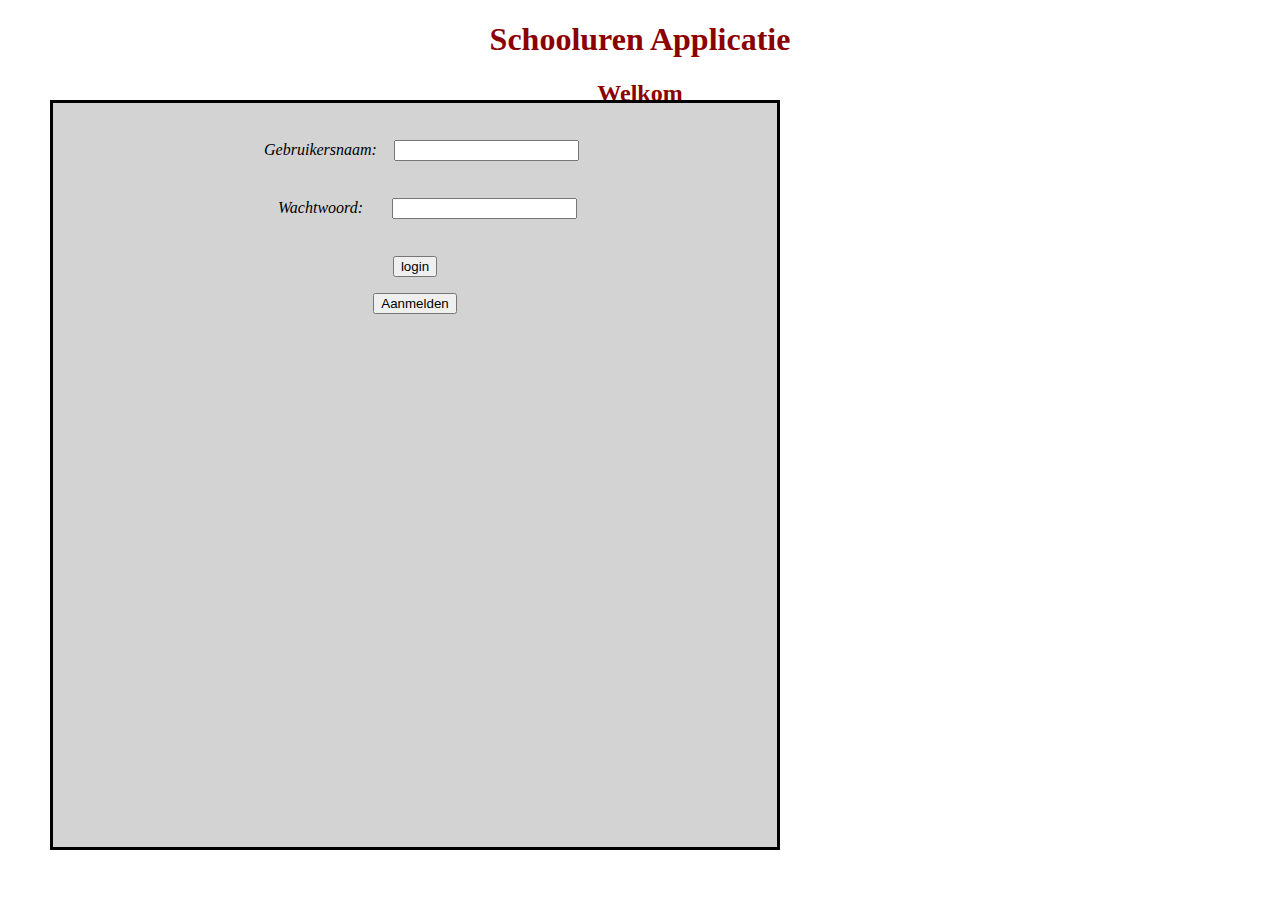
<file: target/ProjectBlok4_V3-1.0/index.html>
<!DOCTYPE html>
<html lang="en">
<head>

    <meta charset="UTF-8">
    <!--    <meta http-equiv="refresh" content="30;url=RegistratieActiviteit.html">-->

    <link rel="stylesheet" href="stylesInlog.css">
    <title>Inlog applicatie</title>
</head>
<body>


<h1>Schooluren Applicatie</h1>
<h2>Welkom</h2>

<section id="ABC" style="text-align: center">
    <form id="loginForm" >

        <p class="gap"></p>
        <label for="gebruikersnaam">Gebruikersnaam:</label>
        <input id="gebruikersnaam" type="text" name="gebruikersnaam"/> <br>

        <p class="gap"></p>
        <label for="wachtwoord">Wachtwoord:</label>
        <input id="wachtwoord" type="password" name="wachtwoord"/><br>

        <p class="gap"></p>
        <input type="button" value="login" id="login"/>
        <p>
            <a href="Aanmelden.html">
                <input class="button2" type="button" value="Aanmelden" />
            </a>
        </p>
    </form>
</section>




<!--<script>-->
<!--    document.addEventListener("load", event=> {-->
<!--        document.querySelector("#login").addEventListener("click", login);-->
<!--    });-->
<!--    async function login() {-->
<!--        console.log("login");-->
<!--        var formData = new FormData(document.querySelector("#loginForm"))-->
<!--        var encData = new URLSearchParams(formData.entries());-->

<!--        let response = await fetch("RegistratieActiviteit.html", { method:'POST', body:encData})-->
<!--        if(response.status === 200) {-->
<!--            let myJson = await response.json();-->
<!--            window.sessionStorage.setItem("myJWT", myJson.JWT);-->
<!--            window.open("RegistratieActiviteit.html");-->

<!--        } else throw "verkeerder wachtwoord/gebruikersnaam";-->
<!--    }-->
<!--</script>-->

<script>
    document.querySelector("#login").addEventListener("click", function () {
        var formData = new FormData(document.querySelector("#loginForm"))
        var encData = new URLSearchParams(formData.entries());

        fetch("restservices/index", {method :'POST', body:encData})
            .then(function(response) {
                if (response.status === 200) {
                    window.open("RegistratieActiviteit.html");
                    return response.json();

                }

                else throw "verkeerde wachtwoord/gebruikersnaam";
            })
            .then(myJson => window.sessionStorage.setItem("myJWT", myJson.JWT))
            .catch(error => console.log(error));
    });
</script>

</body>
</html>
</file>
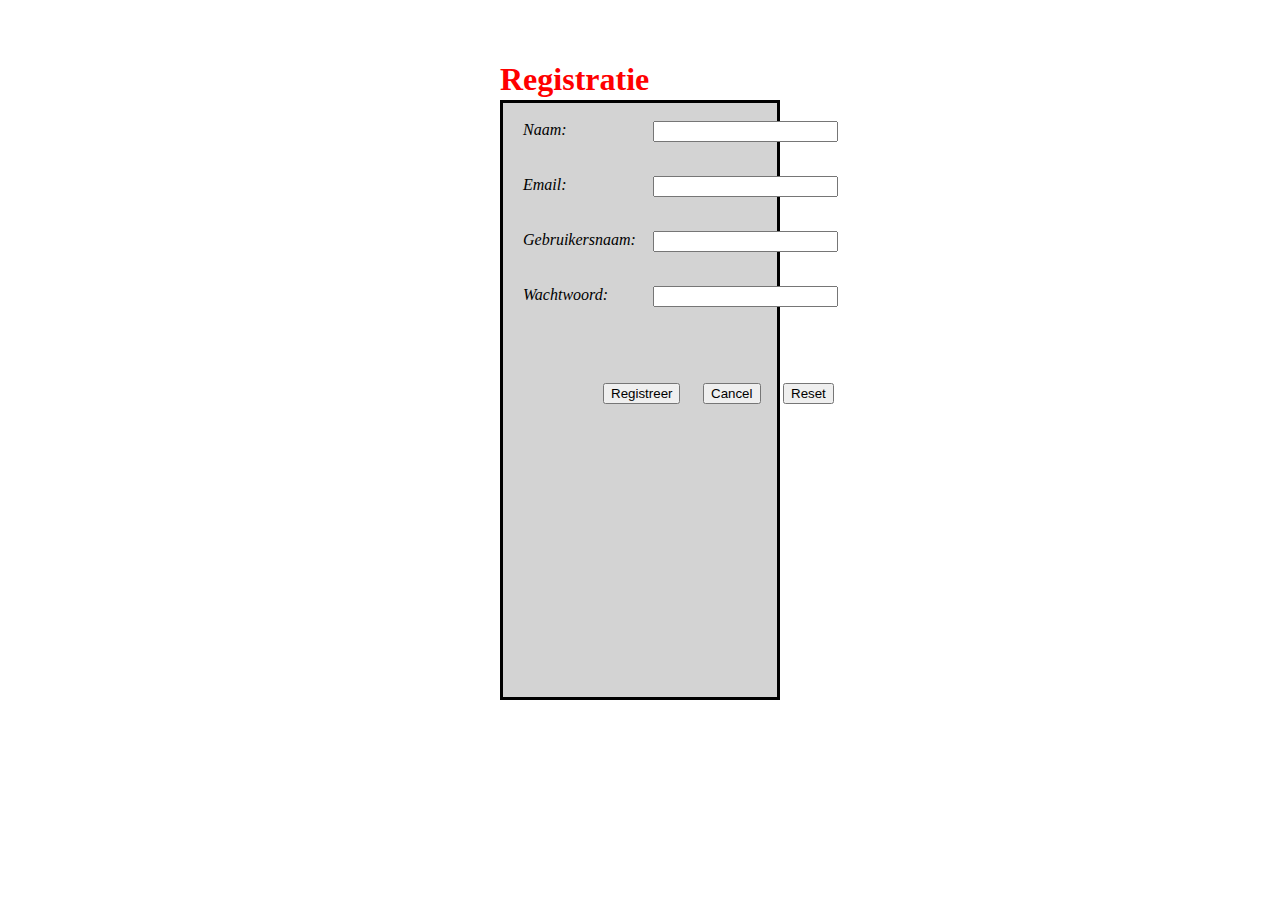
<file: target/ProjectBlok4_V3-1.0/Aanmelden.html>
<!DOCTYPE html>
<html lang="en" xmlns="http://www.w3.org/1999/html">
<head>
    <style>
        /*form {text-align: center;}*/
        /*input{text-align:center;}*/
    </style>
    <meta charset="UTF-8">
    <title>Aanmelden</title>
    <link rel="stylesheet" href="stylesAanmelden.css">
</head>
<body>
<h1>Registratie</h1>
<section id="ABC">
    <form id="RegisterForm">
        <br>
        <label for="naam">Naam:</label>
        <input id="naam" name="naam" type="text"/><br>
        <p class="gap"></p>

        <label for="email">Email:</label>
        <input id="email" name="email" type="text"/><br>
        <p class="gap"></p>

        <label for="gebruikersnaam">Gebruikersnaam:</label>
        <input id="gebruikersnaam" name="gebruikersnaam" type="text"/><br>
        <p class="gap"></p>

        <label for="wachtwoord">Wachtwoord:</label>
        <input id="wachtwoord" name="wachtwoord" type="text"/><br>
        <p class="gap"></p>

<!--        <label for="klas">Klas:</label>-->
<!--        <input id="klas" name="klas" type="text"/><br>-->
<!--        <p class="gap"></p>-->
        <p class="gap"></p>
        <p class="gap"></p>
        <p>
            <input class="button1" id="register" type="button" value="Registreer"/>
        </p>
        <p>
            <a href="index.html">
                <input class="button2" type="button" value="Cancel"/>
            </a>
        </p>
        <input class="reset" type="reset" value="Reset">
    </form>
</section>

<script>
    document.querySelector("#register").addEventListener("click", function () {
        var formData = new FormData(document.querySelector("#RegisterForm"))
        var encData = new URLSearchParams(formData.entries());

        fetch("restservices/Aanmelden", {method: 'POST', body: encData})
            .then(function (response) {
                if (response.status === 200) {

                    window.open("RegistratieActiviteit.html");
                    return response.json();

                } else throw "verkeerde wachtwoord/gebruikersnaam";
            })
            .then(myJson => window.sessionStorage.setItem("myJWT", myJson.JWT))
            .catch(error => console.log(error));
    });
</script>
</body>
</html>
</file>
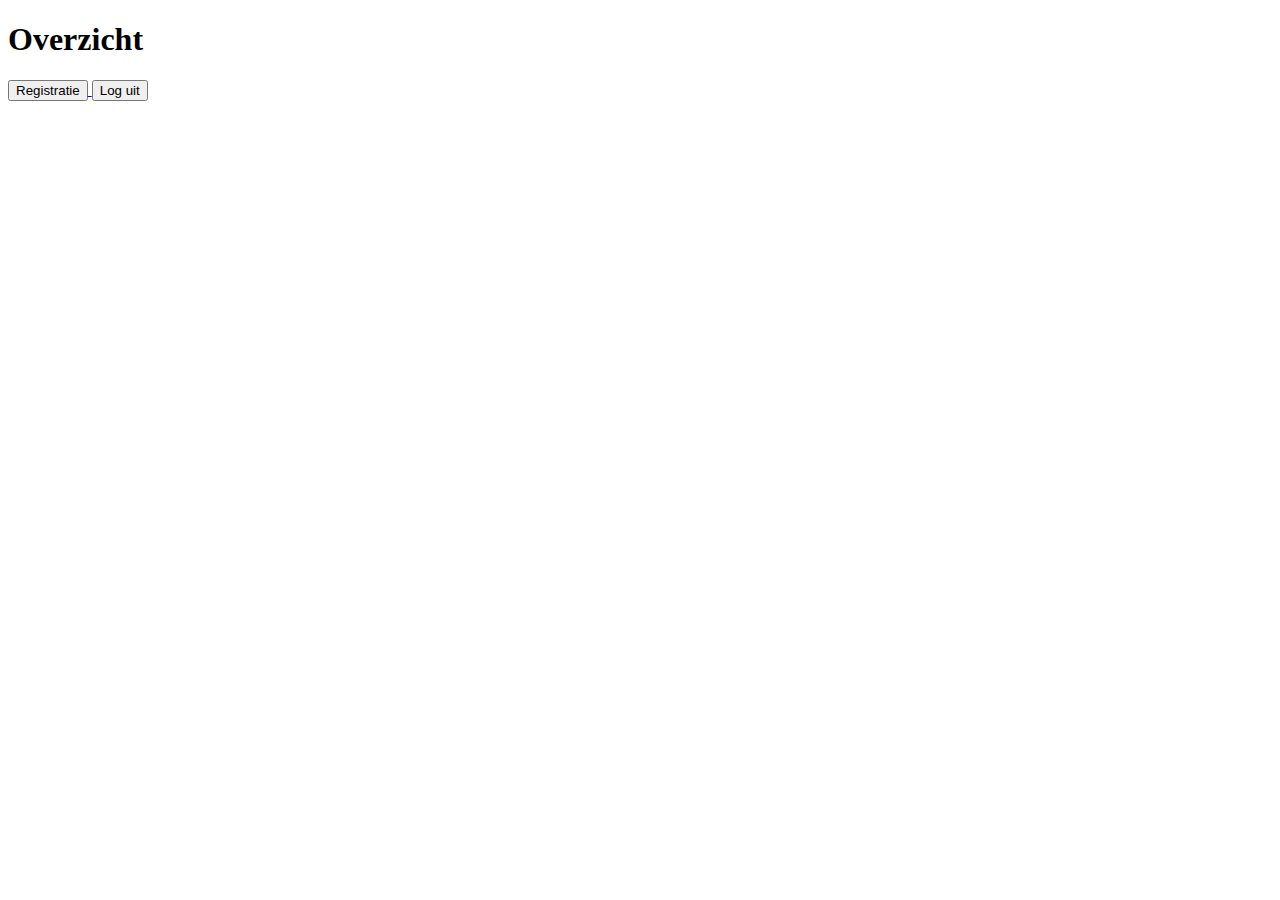
<file: target/ProjectBlok4_V3-1.0/Overzicht.html>
<!DOCTYPE html>
<html lang="en">
<head>
    <meta charset="UTF-8">
    <title>Overzicht</title>
</head>
<body>
<h1>Overzicht</h1>
<p>
    <a href="RegistratieActiviteit.html">
        <input class="button1" type="button" value="Registratie"/>
    </a>
    <a href="index.html">
        <input class="button2" type="button" value="Log uit"/>
    </a>
</p>

</body>
</html>
</file>
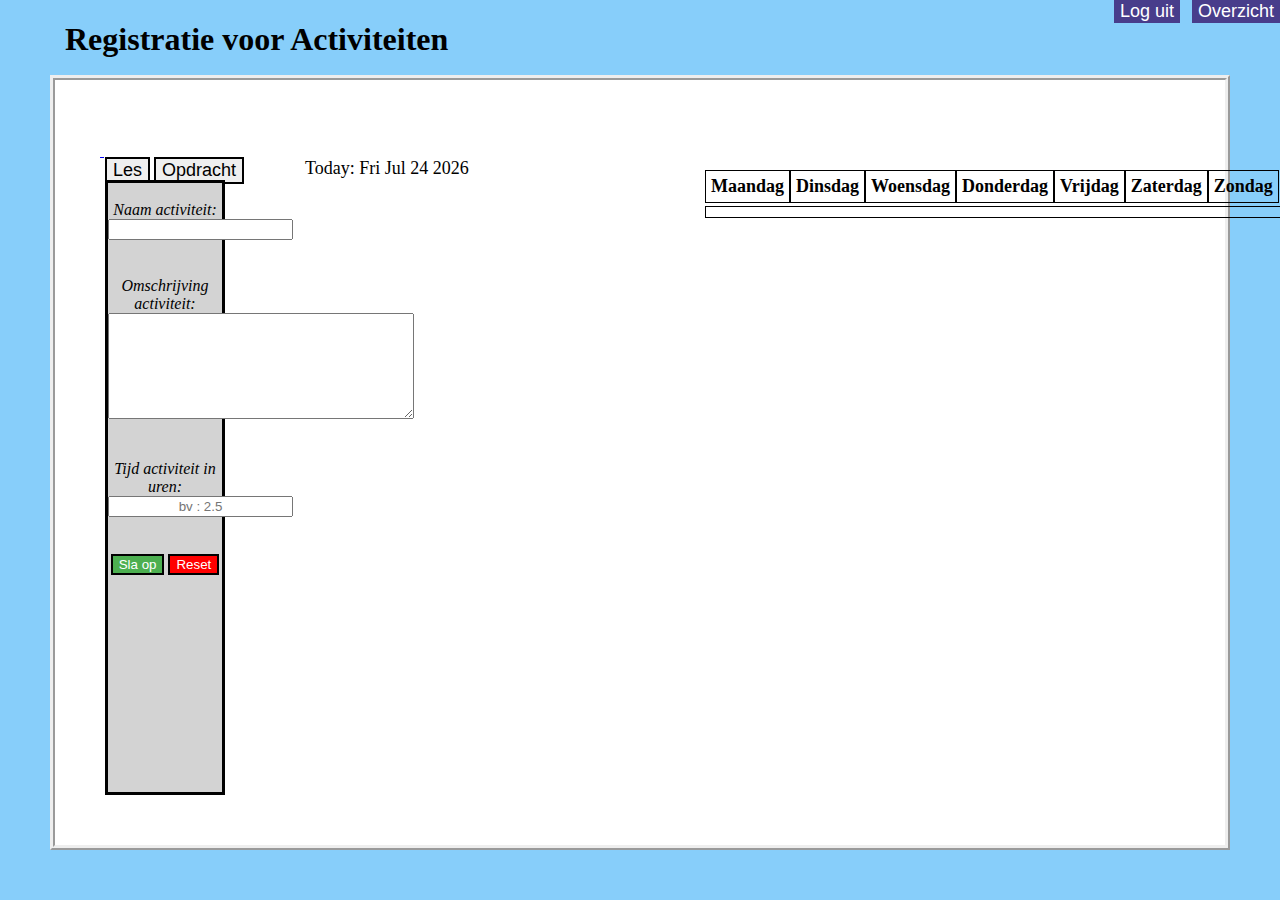
<file: target/ProjectBlok4_V3-1.0/RegistratieActiviteit.html>
<!doctype html>
<html lang="en">
<head>
    <style>
        form {text-align: center;}
        input{text-align:center;}
    </style>
<!--    <meta http-equiv="refresh" content="30;url=RegistratieActiviteit.html">-->
    <meta charset="UTF-8" />
    <title>Registratie voor Activiteiten</title>
    <link rel="stylesheet" href="stylesActiviteit.css">
    <script>
        function addItem(){
            var ul = document.getElementById("dynamic-list");
            var candidate2 = document.getElementById("ta");
            var candidate1 = document.getElementById("begintijd");
            // var candidate3 = document.getElementById("eindtijd");
            var candidate = document.getElementById("lfname");
            var li = document.createElement("li");
            li.setAttribute('id',candidate.value);
            li.setAttribute('id',candidate1.value);
            li.setAttribute('id',candidate2.value);
            // li.setAttribute('id',candidate3.value);
            li.appendChild(document.createTextNode(candidate.value + '\u00A0' + candidate2.value + '\u00A0' + candidate1.value + '\u00A0' + "uur")); //+ " - " + candidate3.value));
            ul.appendChild(li);
        }
    </script>
</head>

<body bgcolor="#87cefa">
<h1>Registratie voor Activiteiten</h1>
<p>
    <a href="Overzicht.html">
        <input class="button1" type="button" value="Overzicht"/>
    </a>
    <a href="index.html">
        <input class="button2" type="button" value="Log uit"/>
    </a>
</p>

<section id ="AB">
    <p id="datetime1">Today: <span id="datetime"></span></p><script>var dt = new Date();
document.getElementById("datetime").innerHTML=dt.toDateString();</script>

    <a href="RegistratieLes.html">
        <input class="Les" type="button" value="Les"/>
    </a>
    <a href="RegistratieOpdracht.html">
        <input class="Opdracht" type="button" value="Opdracht"/>
    </a>

    <table id="table" style="width:25%">
        <tr>
            <th>Maandag</th>
            <th>Dinsdag</th>
            <th>Woensdag</th>
            <th>Donderdag</th>
            <th>Vrijdag</th>
            <th>Zaterdag</th>
            <th>Zondag</th>
        </tr>
    </table>


    <section id="ABC">
        <form>
            <br>
            <label for="lfname">Naam activiteit:</label><br>
            <input id="lfname" name="fname" type="text" />

            <p class="gap"></p>
            <label for="ta">Omschrijving activiteit:</label><br>
            <textarea id="ta" name="ta" rows="4" cols="50"></textarea>

            <p class="gap"></p>
            <label for="begintijd">Tijd activiteit in uren:</label><br>
            <input id="begintijd" name="fname" type="text" placeholder="bv : 2.5"/>
            <p class="gap"></p>
<!--            <label for="eindtijd">Eindtijd activiteit:</label><br>-->
<!--            <input id="eindtijd" name="fname" type="text" placeholder="00:00"/>-->
<!--            <p class="gap"></p>-->

            <button id="add" onclick="addItem()" type="button">Sla op</button>
            <input class="reset" type = "reset" value = "Reset">

        </form>
    </section>
    <ul id="dynamic-list"></ul>
</section>


</body>
</html>
</file>
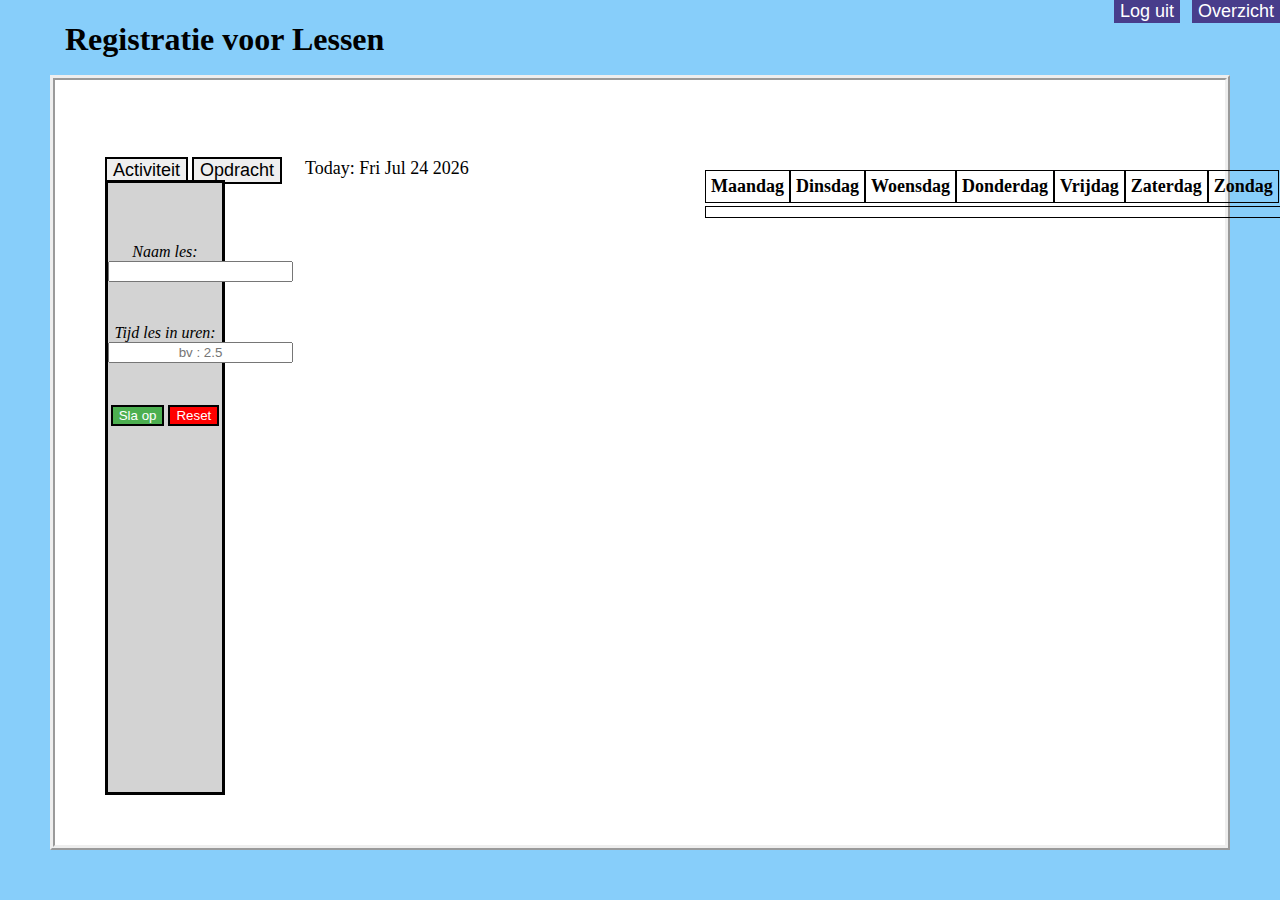
<file: target/ProjectBlok4_V3-1.0/RegistratieLes.html>
<!DOCTYPE html>
<html lang="en">
<head>
    <style>
        form {text-align: center;}
        input{text-align:center;}
    </style>
    <meta charset="UTF-8" />
    <title>Registratie</title>
    <link rel="stylesheet" href="stylesLes.css">
    <script>
        function addItem(){
            var ul = document.getElementById("dynamic-list");
            // var candidate2 = document.getElementById("eindtijd");
            var candidate1 = document.getElementById("begintijd");
            var candidate = document.getElementById("lfname");
            var li = document.createElement("li");
            li.setAttribute('id',candidate.value);
            li.setAttribute('id',candidate1.value);
            // li.setAttribute('id',candidate2.value);
            li.appendChild(document.createTextNode(candidate.value + '\u00A0' + candidate1.value + '\u00A0' + "uur")); //+ " - " + candidate2.value));
            ul.appendChild(li);
        }
    </script>
</head>

<body bgcolor="#87cefa">
<h1>Registratie voor Lessen</h1>
<p>
    <a href="Overzicht.html">
        <input class="button1" type="button" value="Overzicht"/>
    </a>
    <a href="index.html">
        <input class="button2" type="button" value="Log uit"/>
    </a>
</p>

<section id ="AB">
    <p id="datetime1">Today: <span id="datetime"></span></p><script>var dt = new Date();
document.getElementById("datetime").innerHTML=dt.toDateString();</script>

    <a href="RegistratieActiviteit.html">
        <input class="Les" type="button" value="Activiteit"/>
    </a>
    <a href="RegistratieOpdracht.html">
        <input class="Opdracht" type="button" value="Opdracht"/>
    </a>

    <table id="table" style="width:25%">
        <tr>
            <th>Maandag</th>
            <th>Dinsdag</th>
            <th>Woensdag</th>
            <th>Donderdag</th>
            <th>Vrijdag</th>
            <th>Zaterdag</th>
            <th>Zondag</th>
        </tr>
    </table>


    <section id="ABC">
        <form>
            <br>
            <p class="gap"></p>
            <label for="lfname">Naam les:</label><br>
            <input id="lfname" name="fname" type="text" />

            <p class="gap"></p>
            <label for="begintijd">Tijd les in uren:</label><br>
            <input id="begintijd" name="fname" type="text" placeholder="bv : 2.5"/>
            <p class="gap"></p>
<!--            <label for="eindtijd">Eindtijd les:</label><br>-->
<!--            <input id="eindtijd" name="fname" type="text" placeholder="00:00"/>-->
<!--            <p class="gap"></p>-->
            <button id="add" onclick="addItem()" type="button">Sla op</button>
            <input class="reset" type = "reset" value = "Reset">

        </form>
    </section>
    <ul id="dynamic-list"></ul>
</section>


</body>
</html>
</file>
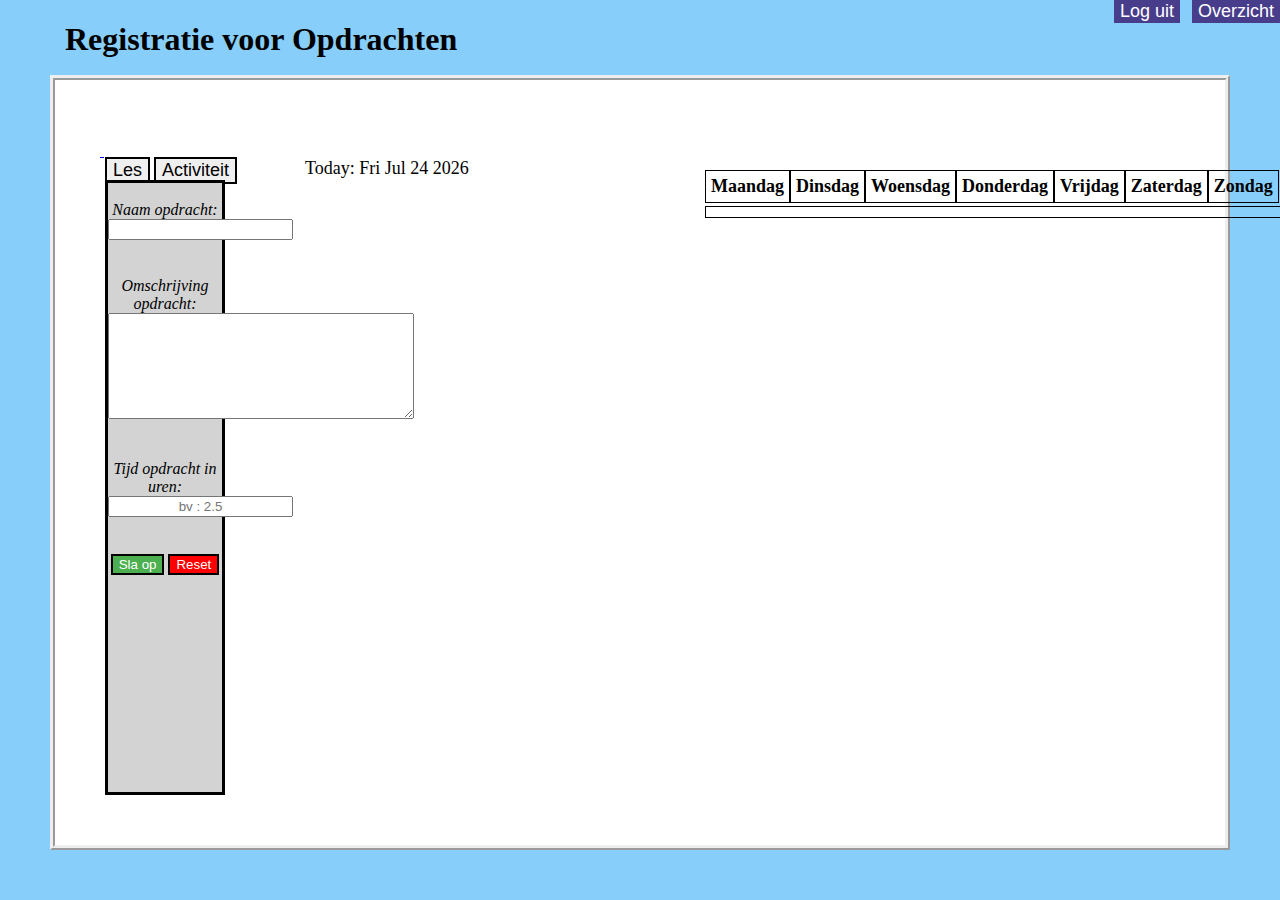
<file: target/ProjectBlok4_V3-1.0/RegistratieOpdracht.html>
<!DOCTYPE html>
<html lang="en">
<head>
    <style>
        form {text-align: center;}
        input{text-align:center;}
    </style>
    <meta charset="UTF-8" />
    <title>Registratie voor Opdrachten</title>
    <link rel="stylesheet" href="stylesOpdrachten.css">
    <script>
        function addItem(){
            var ul = document.getElementById("dynamic-list");
            var candidate3 = document.getElementById("ta");
            // var candidate2 = document.getElementById("eindtijd");
            var candidate1 = document.getElementById("begintijd");
            var candidate = document.getElementById("lfname");
            var li = document.createElement("li");
            li.setAttribute('id',candidate.value);
            li.setAttribute('id',candidate1.value)
            // li.setAttribute('id',candidate2.value);
            li.setAttribute('id',candidate3.value);
            li.appendChild(document.createTextNode(candidate.value + '\u00A0' + candidate3.value + '\u00A0' + candidate1.value + '\u00A0' + "uur")); //+ " - " + candidate2.value));
            ul.appendChild(li);
        }
    </script>
</head>

<body bgcolor="#87cefa">
<h1>Registratie voor Opdrachten</h1>
<p>
    <a href="Overzicht.html">
        <input class="button1" type="button" value="Overzicht"/>
    </a>
    <a href="index.html">
        <input class="button2" type="button" value="Log uit"/>
    </a>
</p>

<section id ="AB">
    <p id="datetime1">Today: <span id="datetime"></span></p><script>var dt = new Date();
document.getElementById("datetime").innerHTML=dt.toDateString();</script>

    <a href="RegistratieLes.html">
        <input class="Les" type="button" value="Les"/>
    </a>
    <a href="RegistratieActiviteit.html">
        <input class="Opdracht" type="button" value="Activiteit"/>
    </a>

    <table id="table" style="width:25%">
        <tr>
            <th>Maandag</th>
            <th>Dinsdag</th>
            <th>Woensdag</th>
            <th>Donderdag</th>
            <th>Vrijdag</th>
            <th>Zaterdag</th>
            <th>Zondag</th>
        </tr>
    </table>


    <section id="ABC">
        <form>
            <br>
            <label for="lfname">Naam opdracht:</label><br>
            <input id="lfname" name="fname" type="text" />

            <p class="gap"></p>
            <label for="ta">Omschrijving opdracht:</label><br>
            <textarea id="ta" name="ta" rows="4" cols="50"></textarea>

            <p class="gap"></p>
            <label for="begintijd">Tijd opdracht in uren:</label><br>
            <input id="begintijd" name="fname" type="text" placeholder="bv : 2.5"/>
            <p class="gap"></p>
<!--            <label for="eindtijd">Eindtijd opdracht:</label><br>-->
<!--            <input id="eindtijd" name="fname" type="text" placeholder="00:00"/>-->
<!--            <p class="gap"></p>-->
            <button id="add" onclick="addItem()" type="button">Sla op</button>
            <input class="reset" type = "reset" value = "Reset">

        </form>
    </section>
    <ul id="dynamic-list"></ul>
</section>


</body>
</html>
</file>
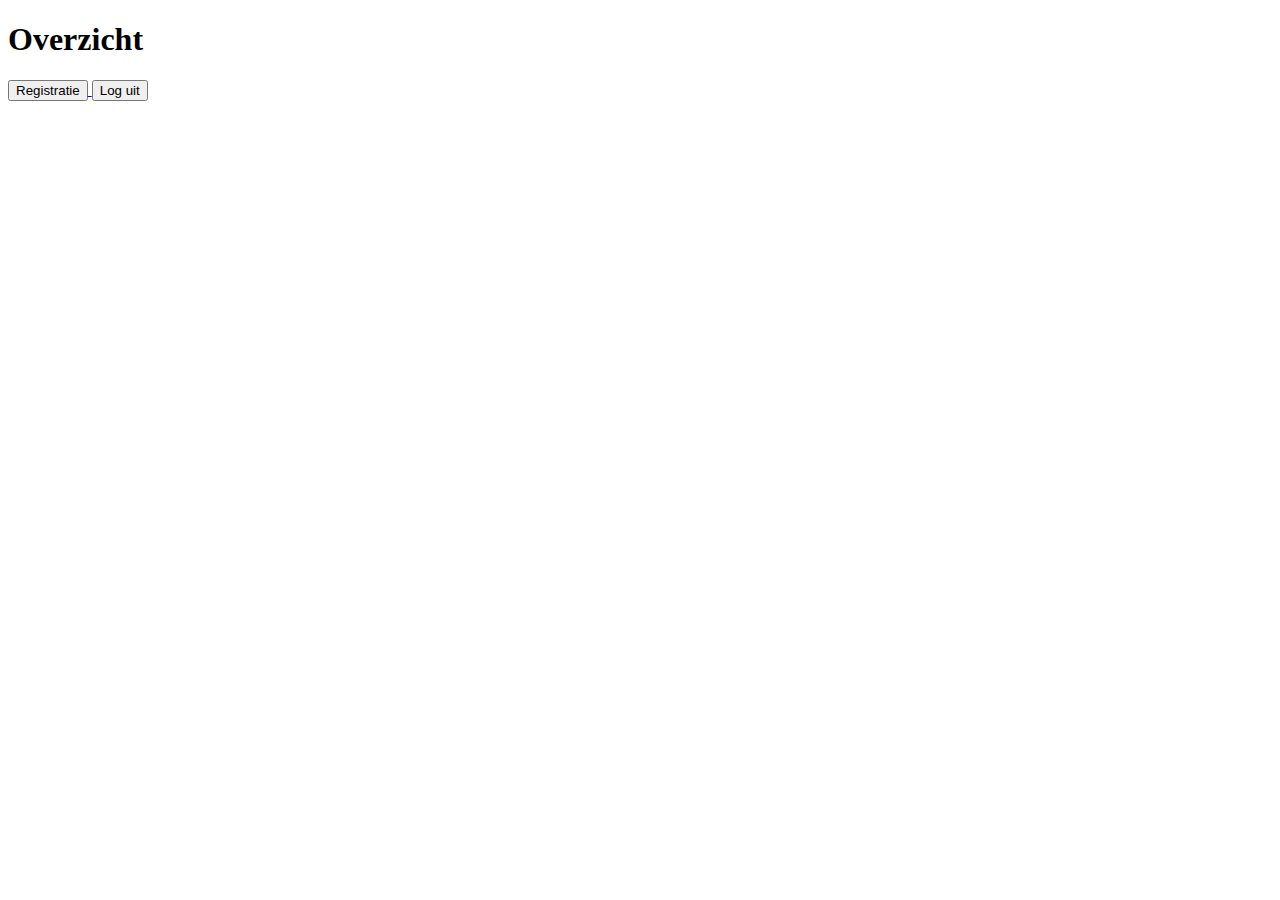
<file: target/ProjectBlok4V2-1.0/Overzicht.html>
<!DOCTYPE html>
<html lang="en">
<head>
    <meta charset="UTF-8">
    <title>Overzicht</title>
</head>
<body>
<h1>Overzicht</h1>
<p>
    <a href="RegistratieActiviteit.html">
        <input class="button1" type="button" value="Registratie"/>
    </a>
    <a href="InlogScherm.html">
        <input class="button2" type="button" value="Log uit"/>
    </a>
</p>

</body>
</html>
</file>
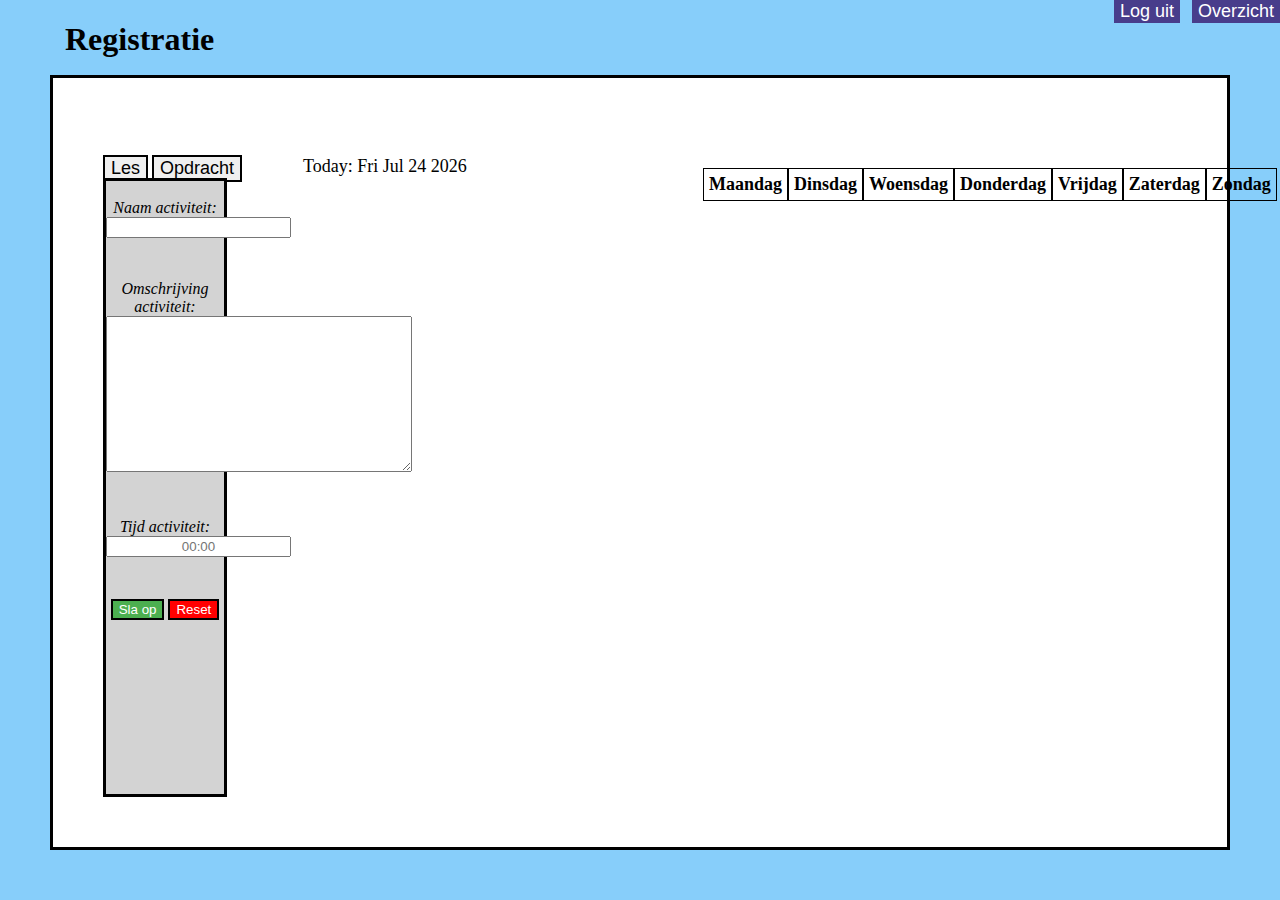
<file: target/ProjectBlok4V2-1.0/Registratie.html>
<!doctype html>
<html lang="en">
<head>
    <style>
        form {text-align: center;}
        input{text-align:center;}
    </style>
    <meta charset="UTF-8" />
    <title>Registratie</title>
    <link rel="stylesheet" href="styles.css">
    <script>
        function addItem(){
            var ul = document.getElementById("dynamic-list");
            var candidate2 = document.getElementById("ta");
            var candidate1 = document.getElementById("name");
            var candidate = document.getElementById("lfname");
            var li = document.createElement("li");
            li.setAttribute('id',candidate.value);
            li.setAttribute('id',candidate1.value);
            li.setAttribute('id',candidate2.value);
            li.appendChild(document.createTextNode(candidate.value + " - " + candidate1.value + " - " + candidate2.value));
            ul.appendChild(li);
        }
    </script>
</head>

<body bgcolor="#87cefa">
<h1>Registratie</h1>
<p>
    <a href="Overzicht.html">
        <input class="button1" type="button" value="Overzicht"/>
    </a>
    <a href="InlogScherm.html">
        <input class="button2" type="button" value="Log uit"/>
    </a>
</p>

<section id ="AB">
    <p id="datetime1">Today: <span id="datetime"></span></p><script>var dt = new Date();
document.getElementById("datetime").innerHTML=dt.toDateString();</script>
    <button class="Les" type="button">Les</button>
    <button class="Opdracht" type="button">Opdracht</button>

    <table id="table" style="width:25%">
        <tr>
            <th>Maandag</th>
            <th>Dinsdag</th>
            <th>Woensdag</th>
            <th>Donderdag</th>
            <th>Vrijdag</th>
            <th>Zaterdag</th>
            <th>Zondag</th>
        </tr>
    </table>


    <section id="ABC">
        <form>
            <br>
            <label for="lfname">Naam activiteit:</label><br>
            <input id="lfname" name="fname" type="text" />

            <p class="gap"></p>
            <label for="ta">Omschrijving activiteit:</label><br>
            <textarea id="ta" name="ta" rows="4" cols="50"></textarea>

            <p class="gap"></p>
            <label for="name">Tijd activiteit:</label><br>
            <input id="name" name="fname" type="text" placeholder="00:00"/>
            <p class="gap"></p>

            <button id="add" onclick="addItem()" type="button">Sla op</button>
            <input class="reset" type = "reset" value = "Reset">

<!--            <script>document.getElementById("add").onclick  = function (elementId) {-->

<!--                var node = document.createElement("Li");-->
<!--                var node1 = document.createElement("La");-->
<!--                var text = document.getElementById("lfname").value;-->
<!--                // var textnode=document.createTextNode(text + " ");-->

<!--                var text1 = document.getElementById("ta").value;-->
<!--                // var textnode1=document.createTextNode(text1 + " ");-->

<!--                var text2 = document.getElementById("name").value;-->
<!--                var textnode2=document.createTextNode(text + "," + text1);-->
<!--                var textnode1=document.createTextNode(text2);-->
<!--                // node.appendChild(textnode);-->
<!--                // node.appendChild(textnode1)-->
<!--                node1.appendChild(textnode1);-->
<!--                node.appendChild(textnode2);-->
<!--                document.getElementById("list").appendChild(node);-->
<!--                document.getElementById("list1").appendChild(node1);-->
<!--            }-->
<!--            </script>-->
<!--            <ul id='list'></ul>-->
<!--            <ul id='list1'></ul>-->
        </form>
    </section>
    <ul id="dynamic-list"></ul>
</section>


</body>
</html>
</file>
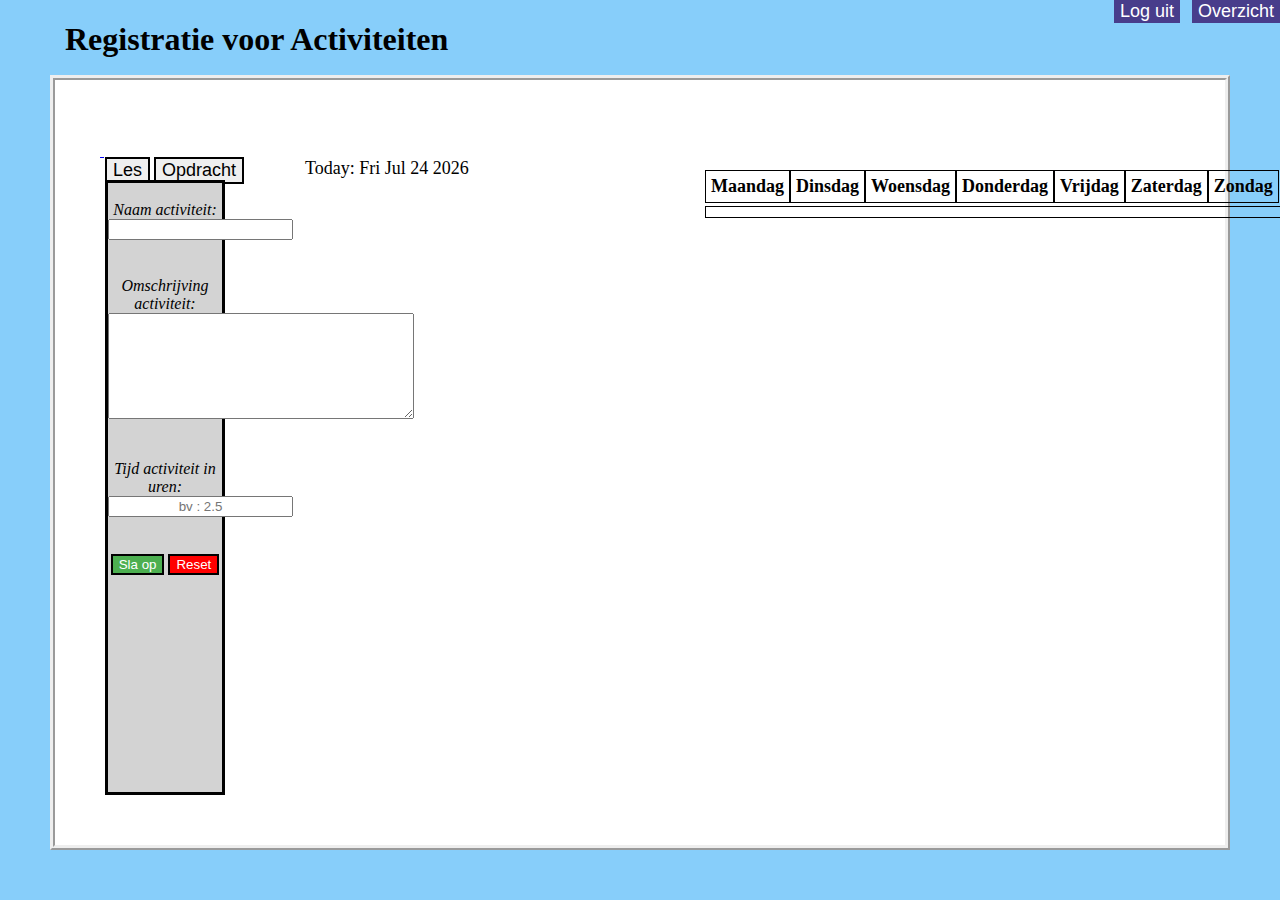
<file: target/ProjectBlok4V2-1.0/RegistratieActiviteit.html>
<!doctype html>
<html lang="en">
<head>
    <style>
        form {text-align: center;}
        input{text-align:center;}
    </style>
    <meta charset="UTF-8" />
    <title>Registratie voor Activiteiten</title>
    <link rel="stylesheet" href="stylesActiviteit.css">
    <script>
        function addItem(){
            var ul = document.getElementById("dynamic-list");
            var candidate2 = document.getElementById("ta");
            var candidate1 = document.getElementById("begintijd");
            // var candidate3 = document.getElementById("eindtijd");
            var candidate = document.getElementById("lfname");
            var li = document.createElement("li");
            li.setAttribute('id',candidate.value);
            li.setAttribute('id',candidate1.value);
            li.setAttribute('id',candidate2.value);
            // li.setAttribute('id',candidate3.value);
            li.appendChild(document.createTextNode(candidate.value + '\u00A0' + candidate2.value + '\u00A0' + candidate1.value + '\u00A0' + "uur")); //+ " - " + candidate3.value));
            ul.appendChild(li);
        }
    </script>
</head>

<body bgcolor="#87cefa">
<h1>Registratie voor Activiteiten</h1>
<p>
    <a href="Overzicht.html">
        <input class="button1" type="button" value="Overzicht"/>
    </a>
    <a href="InlogScherm.html">
        <input class="button2" type="button" value="Log uit"/>
    </a>
</p>

<section id ="AB">
    <p id="datetime1">Today: <span id="datetime"></span></p><script>var dt = new Date();
document.getElementById("datetime").innerHTML=dt.toDateString();</script>

    <a href="RegistratieLes.html">
        <input class="Les" type="button" value="Les"/>
    </a>
    <a href="RegistratieOpdracht.html">
        <input class="Opdracht" type="button" value="Opdracht"/>
    </a>

    <table id="table" style="width:25%">
        <tr>
            <th>Maandag</th>
            <th>Dinsdag</th>
            <th>Woensdag</th>
            <th>Donderdag</th>
            <th>Vrijdag</th>
            <th>Zaterdag</th>
            <th>Zondag</th>
        </tr>
    </table>


    <section id="ABC">
        <form>
            <br>
            <label for="lfname">Naam activiteit:</label><br>
            <input id="lfname" name="fname" type="text" />

            <p class="gap"></p>
            <label for="ta">Omschrijving activiteit:</label><br>
            <textarea id="ta" name="ta" rows="4" cols="50"></textarea>

            <p class="gap"></p>
            <label for="begintijd">Tijd activiteit in uren:</label><br>
            <input id="begintijd" name="fname" type="text" placeholder="bv : 2.5"/>
            <p class="gap"></p>
<!--            <label for="eindtijd">Eindtijd activiteit:</label><br>-->
<!--            <input id="eindtijd" name="fname" type="text" placeholder="00:00"/>-->
<!--            <p class="gap"></p>-->

            <button id="add" onclick="addItem()" type="button">Sla op</button>
            <input class="reset" type = "reset" value = "Reset">

        </form>
    </section>
    <ul id="dynamic-list"></ul>
</section>


</body>
</html>
</file>
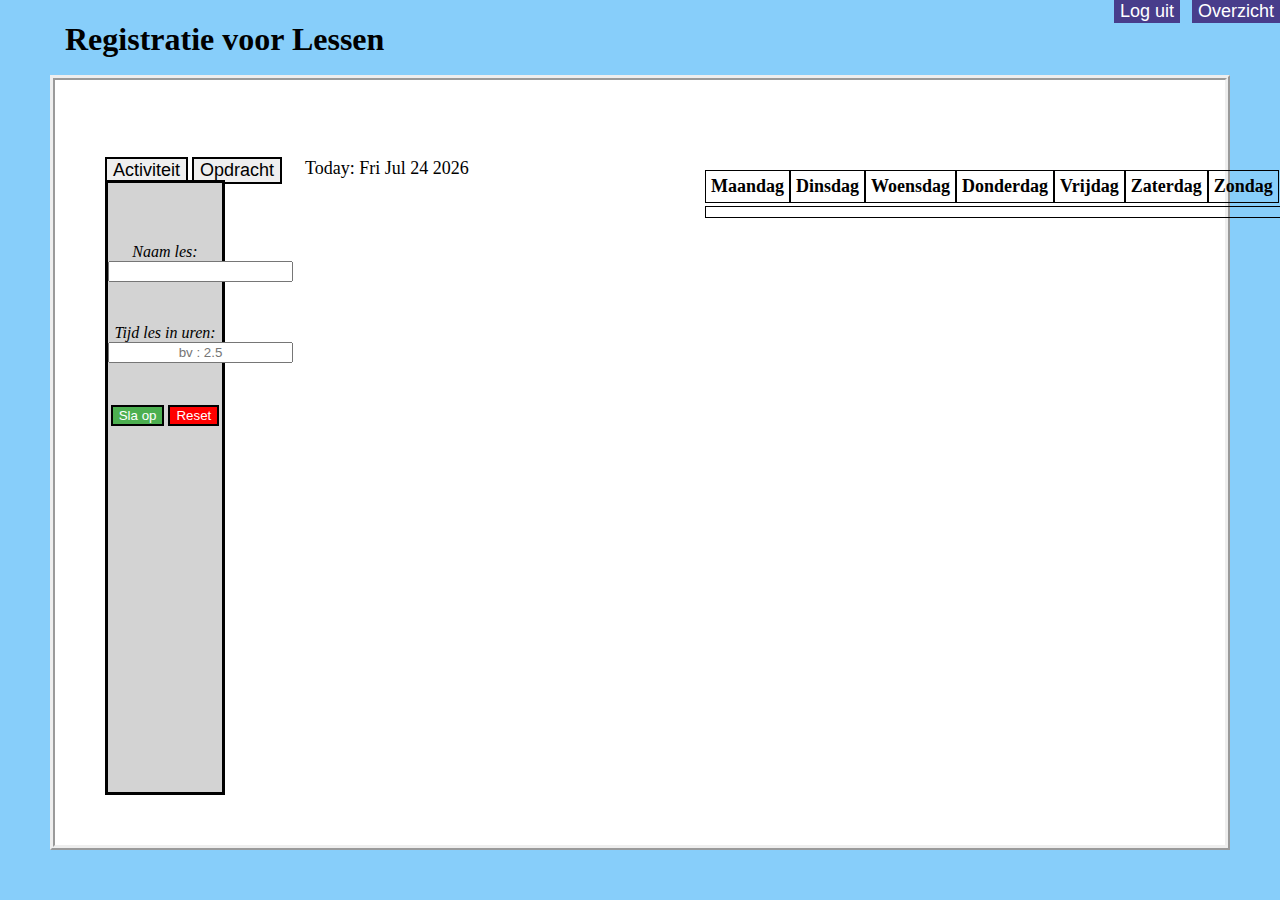
<file: target/ProjectBlok4V2-1.0/RegistratieLes.html>
<!DOCTYPE html>
<html lang="en">
<head>
    <style>
        form {text-align: center;}
        input{text-align:center;}
    </style>
    <meta charset="UTF-8" />
    <title>Registratie</title>
    <link rel="stylesheet" href="stylesLes.css">
    <script>
        function addItem(){
            var ul = document.getElementById("dynamic-list");
            // var candidate2 = document.getElementById("eindtijd");
            var candidate1 = document.getElementById("begintijd");
            var candidate = document.getElementById("lfname");
            var li = document.createElement("li");
            li.setAttribute('id',candidate.value);
            li.setAttribute('id',candidate1.value);
            // li.setAttribute('id',candidate2.value);
            li.appendChild(document.createTextNode(candidate.value + '\u00A0' + candidate1.value + '\u00A0' + "uur")); //+ " - " + candidate2.value));
            ul.appendChild(li);
        }
    </script>
</head>

<body bgcolor="#87cefa">
<h1>Registratie voor Lessen</h1>
<p>
    <a href="Overzicht.html">
        <input class="button1" type="button" value="Overzicht"/>
    </a>
    <a href="InlogScherm.html">
        <input class="button2" type="button" value="Log uit"/>
    </a>
</p>

<section id ="AB">
    <p id="datetime1">Today: <span id="datetime"></span></p><script>var dt = new Date();
document.getElementById("datetime").innerHTML=dt.toDateString();</script>

    <a href="RegistratieActiviteit.html">
        <input class="Les" type="button" value="Activiteit"/>
    </a>
    <a href="RegistratieOpdracht.html">
        <input class="Opdracht" type="button" value="Opdracht"/>
    </a>

    <table id="table" style="width:25%">
        <tr>
            <th>Maandag</th>
            <th>Dinsdag</th>
            <th>Woensdag</th>
            <th>Donderdag</th>
            <th>Vrijdag</th>
            <th>Zaterdag</th>
            <th>Zondag</th>
        </tr>
    </table>


    <section id="ABC">
        <form>
            <br>
            <p class="gap"></p>
            <label for="lfname">Naam les:</label><br>
            <input id="lfname" name="fname" type="text" />

            <p class="gap"></p>
            <label for="begintijd">Tijd les in uren:</label><br>
            <input id="begintijd" name="fname" type="text" placeholder="bv : 2.5"/>
            <p class="gap"></p>
<!--            <label for="eindtijd">Eindtijd les:</label><br>-->
<!--            <input id="eindtijd" name="fname" type="text" placeholder="00:00"/>-->
<!--            <p class="gap"></p>-->
            <button id="add" onclick="addItem()" type="button">Sla op</button>
            <input class="reset" type = "reset" value = "Reset">

        </form>
    </section>
    <ul id="dynamic-list"></ul>
</section>


</body>
</html>
</file>
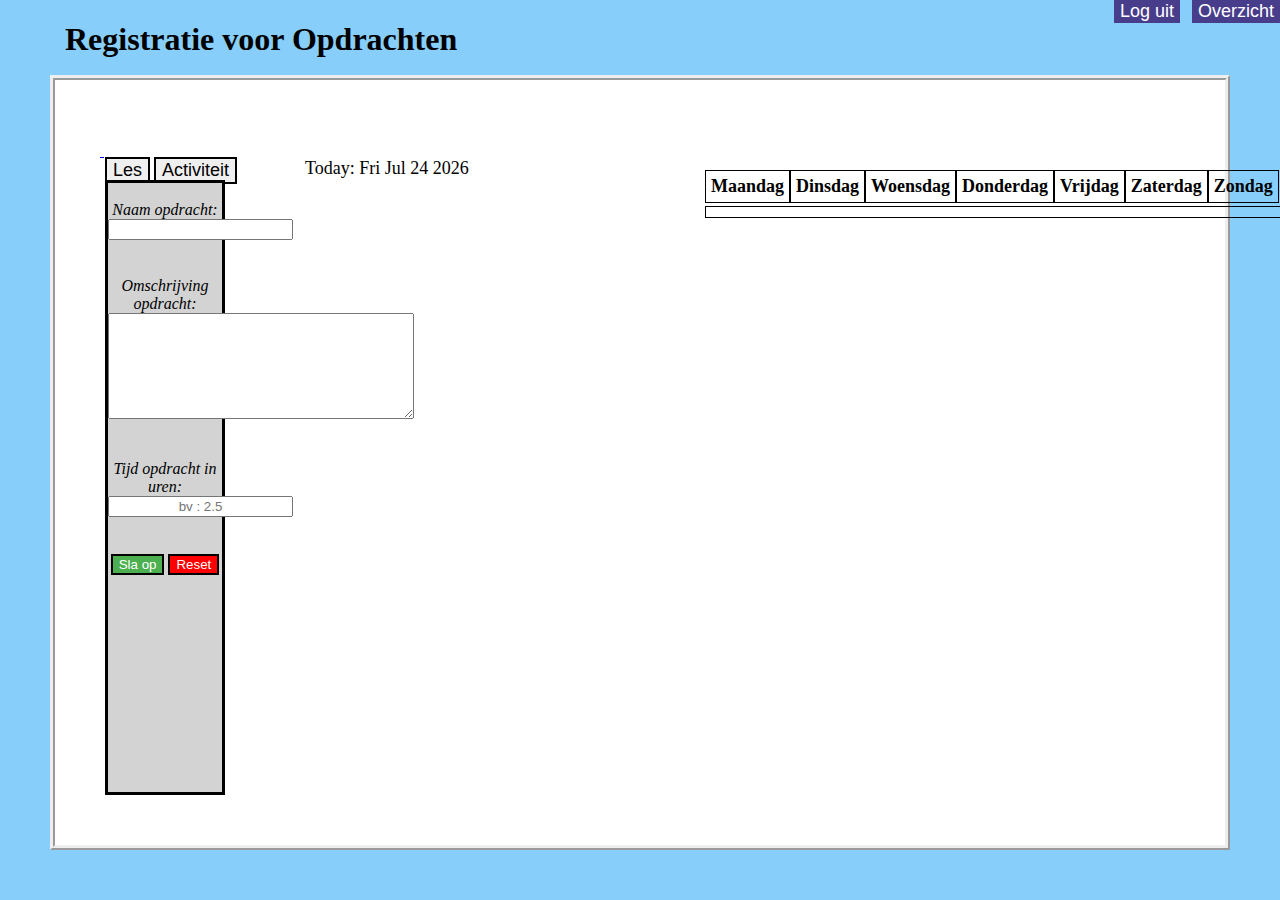
<file: target/ProjectBlok4V2-1.0/RegistratieOpdracht.html>
<!DOCTYPE html>
<html lang="en">
<head>
    <style>
        form {text-align: center;}
        input{text-align:center;}
    </style>
    <meta charset="UTF-8" />
    <title>Registratie voor Opdrachten</title>
    <link rel="stylesheet" href="stylesOpdrachten.css">
    <script>
        function addItem(){
            var ul = document.getElementById("dynamic-list");
            var candidate3 = document.getElementById("ta");
            // var candidate2 = document.getElementById("eindtijd");
            var candidate1 = document.getElementById("begintijd");
            var candidate = document.getElementById("lfname");
            var li = document.createElement("li");
            li.setAttribute('id',candidate.value);
            li.setAttribute('id',candidate1.value)
            // li.setAttribute('id',candidate2.value);
            li.setAttribute('id',candidate3.value);
            li.appendChild(document.createTextNode(candidate.value + '\u00A0' + candidate3.value + '\u00A0' + candidate1.value + '\u00A0' + "uur")); //+ " - " + candidate2.value));
            ul.appendChild(li);
        }
    </script>
</head>

<body bgcolor="#87cefa">
<h1>Registratie voor Opdrachten</h1>
<p>
    <a href="Overzicht.html">
        <input class="button1" type="button" value="Overzicht"/>
    </a>
    <a href="InlogScherm.html">
        <input class="button2" type="button" value="Log uit"/>
    </a>
</p>

<section id ="AB">
    <p id="datetime1">Today: <span id="datetime"></span></p><script>var dt = new Date();
document.getElementById("datetime").innerHTML=dt.toDateString();</script>

    <a href="RegistratieLes.html">
        <input class="Les" type="button" value="Les"/>
    </a>
    <a href="RegistratieActiviteit.html">
        <input class="Opdracht" type="button" value="Activiteit"/>
    </a>

    <table id="table" style="width:25%">
        <tr>
            <th>Maandag</th>
            <th>Dinsdag</th>
            <th>Woensdag</th>
            <th>Donderdag</th>
            <th>Vrijdag</th>
            <th>Zaterdag</th>
            <th>Zondag</th>
        </tr>
    </table>


    <section id="ABC">
        <form>
            <br>
            <label for="lfname">Naam opdracht:</label><br>
            <input id="lfname" name="fname" type="text" />

            <p class="gap"></p>
            <label for="ta">Omschrijving opdracht:</label><br>
            <textarea id="ta" name="ta" rows="4" cols="50"></textarea>

            <p class="gap"></p>
            <label for="begintijd">Tijd opdracht in uren:</label><br>
            <input id="begintijd" name="fname" type="text" placeholder="bv : 2.5"/>
            <p class="gap"></p>
<!--            <label for="eindtijd">Eindtijd opdracht:</label><br>-->
<!--            <input id="eindtijd" name="fname" type="text" placeholder="00:00"/>-->
<!--            <p class="gap"></p>-->
            <button id="add" onclick="addItem()" type="button">Sla op</button>
            <input class="reset" type = "reset" value = "Reset">

        </form>
    </section>
    <ul id="dynamic-list"></ul>
</section>


</body>
</html>
</file>
<file: target/ProjectBlok4_V3-1.0/stylesInlog.css>
h1 {
    text-align: center;
    color: darkred;
}
h2 {
    text-align: center;
    color:darkred;
}
.inlog {
    text-align:center;
    position: relative;
    left:735px;

}
.aanmelden {
    text-align:center;
    position: relative;
    left: 720px;
}
#gebruikersnaam {
    position: relative;
    left: 13px;
    right: 0;
}
#wachtwoord {
    position: relative;
    left: 25px;
    right: 0;
}

.gap {
    width:50%;
    height:5px;
}
#ABC {
    border-style: solid;
    border-color: black;
    font-size: medium;
    font-style:italic;
    background-color: lightgray;
    position : absolute;
    top:100px;
    right:500px;
    left:50px;
    bottom:50px;
}
</file>
<file: target/ProjectBlok4_V3-1.0/stylesAanmelden.css>
.gap {
    width:50%;
    height:5px;
}
#ABC {
    border-style: solid;
    border-color: black;
    font-size: medium;
    font-style:italic;
    background-color: lightgray;
    position : absolute;
    top:100px;
    right:500px;
    left:500px;
    bottom:200px;
}
h1 {
    position : absolute;
    top:40px;
    left:500px;
    color : red;
}
input {
    position: absolute;
    left : 150px;
}
label {
    position: absolute;
    left : 20px;
}
.button1 {
    position: absolute;
    left : 100px;
}
.button2 {
    position: absolute;
    left : 200px;
}
.reset {
    position: absolute;
    left : 280px;
}
</file>
<file: target/ProjectBlok4_V3-1.0/stylesActiviteit.css>
.button1 {
    background-color: darkslateblue;
    border: black;
    color: white;
    font-size: large;
    position:absolute;
    top:0;
    right:0;
}
h1 {
    position:absolute;
    top:0;
    right:0;
    left:65px;
}
.button1:hover {
    background-color: darkslateblue;
    border: black;
    color: white;
    box-shadow: 0 12px 16px 0 rgba(0,0,0,0.24), 0 17px 50px 0 rgba(0,0,0,0.19);
}
.button2 {
    background-color: darkslateblue;
    border: black;
    color: white;
    font-size: large;
    position: absolute ;
    top:0;
    right:100px;
}
.button2:hover {
    background-color: darkslateblue;
    border: black;
    color: white;
    box-shadow: 0 12px 16px 0 rgba(0,0,0,0.24), 0 17px 50px 0 rgba(0,0,0,0.19);
}
#AB {
    border-width:5px;
    border-style:ridge;
    /*border-style: solid;*/
    /*border-color: black;*/
    position : absolute;
    top:75px;
    right:50px;
    left:50px;
    bottom:50px;
    background-color: white;
}
#ABC {
    border-style: solid;
    border-color: black;
    font-size: medium;
    font-style:italic;
    background-color: lightgray;
    position : absolute;
    top:100px;
    right:1000px;
    left:50px;
    bottom:50px;
}
.gap {
    width:50%;
    height:5px;
}
#ta {
    width:300px;
    height: 100px;
}
#add {
    background-color: #4CAF50;
    border-style: solid;
    border-color: black;
    color: white;
}
.reset {
    background-color: red;
    border-style: solid;
    border-color: black;
    color: white;
}
#add:hover{
    background-color: #4CAF50;
    border-style: solid;
    border-color: black;
    color: white;
    box-shadow: 0 12px 16px 0 rgba(0,0,0,0.24), 0 17px 50px 0 rgba(0,0,0,0.19);
}
.reset:hover {
    background-color: red;
    border-style: solid;
    border-color: black;
    color: white;
    box-shadow: 0 12px 16px 0 rgba(0,0,0,0.24), 0 17px 50px 0 rgba(0,0,0,0.19);
}
.Les {
    font-size: large;
    position : relative;
    top:20px;
    right:0;
    left:50px;
    bottom:0;
    border-style: solid;
    border-color: black;
}
.Les:hover {
    border-style: solid;
    border-color: black;
    box-shadow: 0 12px 16px 0 rgba(0,0,0,0.24), 0 17px 50px 0 rgba(0,0,0,0.19);
}
.Opdracht {
    font-size: large;
    position : relative;
    top:20px;
    right:0;
    left:50px;
    bottom:0;
    border-style: solid;
    border-color: black;
}
.Opdracht:hover {
    border-style: solid;
    border-color: black;
    box-shadow: 0 12px 16px 0 rgba(0,0,0,0.24), 0 17px 50px 0 rgba(0,0,0,0.19);
}

#datetime1 {
    font-size: large;
    position : relative;
    top:60px;
    right:0;
    left:250px;
    bottom:0;
}
#table {
    font-size: large;
    position : absolute;
    top:75px;
    right:0;
    left:650px;
    bottom:0;
    border-collapse: separate;
    border-spacing: 0 15px;
}


th,
td {
    width: auto;
    text-align: center;
    border: 1px solid black;
    padding: 5px;
}

#dynamic-list {
    word-spacing: normal;
    position : absolute;
    top:110px;
    right:0;
    left:650px;
    width: 565px;
    border: 1px solid black;
    padding: 5px;
    text-align: left;
}
</file>
<file: target/ProjectBlok4_V3-1.0/stylesLes.css>
.button1 {
    background-color: darkslateblue;
    border: black;
    color: white;
    font-size: large;
    position:absolute;
    top:0;
    right:0;
}
h1 {
    position:absolute;
    top:0;
    right:0;
    left:65px;
}
.button1:hover {
    background-color: darkslateblue;
    border: black;
    color: white;
    box-shadow: 0 12px 16px 0 rgba(0,0,0,0.24), 0 17px 50px 0 rgba(0,0,0,0.19);
}
.button2 {
    background-color: darkslateblue;
    border: black;
    color: white;
    font-size: large;
    position: absolute ;
    top:0;
    right:100px;
}
.button2:hover {
    background-color: darkslateblue;
    border: black;
    color: white;
    box-shadow: 0 12px 16px 0 rgba(0,0,0,0.24), 0 17px 50px 0 rgba(0,0,0,0.19);
}
#AB {
    border-width:5px;
    border-style:ridge;
    /*border-style: solid;*/
    /*border-color: black;*/
    position : absolute;
    top:75px;
    right:50px;
    left:50px;
    bottom:50px;
    background-color: white;
}
#ABC {
    border-style: solid;
    border-color: black;
    font-size: medium;
    font-style:italic;
    background-color: lightgray;
    position : absolute;
    top:100px;
    right:1000px;
    left:50px;
    bottom:50px;
}
.gap {
    width:50%;
    height:10px;
}
/*#ta {*/
/*    width:300px;*/
/*    height: 150px;*/
/*}*/
#add {
    background-color: #4CAF50;
    border-style: solid;
    border-color: black;
    color: white;
}
.reset {
    background-color: red;
    border-style: solid;
    border-color: black;
    color: white;
}
#add:hover{
    background-color: #4CAF50;
    border-style: solid;
    border-color: black;
    color: white;
    box-shadow: 0 12px 16px 0 rgba(0,0,0,0.24), 0 17px 50px 0 rgba(0,0,0,0.19);
}
.reset:hover {
    background-color: red;
    border-style: solid;
    border-color: black;
    color: white;
    box-shadow: 0 12px 16px 0 rgba(0,0,0,0.24), 0 17px 50px 0 rgba(0,0,0,0.19);
}
.Les {
    font-size: large;
    position : relative;
    top:20px;
    right:0;
    left:50px;
    bottom:0;
    border-style: solid;
    border-color: black;
}
.Les:hover {
    border-style: solid;
    border-color: black;
    box-shadow: 0 12px 16px 0 rgba(0,0,0,0.24), 0 17px 50px 0 rgba(0,0,0,0.19);
}
.Opdracht {
    font-size: large;
    position : relative;
    top:20px;
    right:0;
    left:50px;
    bottom:0;
    border-style: solid;
    border-color: black;
}
.Opdracht:hover {
    border-style: solid;
    border-color: black;
    box-shadow: 0 12px 16px 0 rgba(0,0,0,0.24), 0 17px 50px 0 rgba(0,0,0,0.19);
}

#datetime1 {
    font-size: large;
    position : relative;
    top:60px;
    right:0;
    left:250px;
    bottom:0;
}
#table {
    font-size: large;
    position : absolute;
    top:75px;
    right:0;
    left:650px;
    bottom:0;
    border-collapse: separate;
    border-spacing: 0 15px;
}


th,
td {
    width: auto;
    text-align: center;
    border: 1px solid black;
    padding: 5px;
}

#dynamic-list {
    word-spacing: normal;
    position : absolute;
    top:110px;
    right:0;
    left:650px;
    width: 565px;
    border: 1px solid black;
    padding: 5px;
    text-align: left;
}
</file>
<file: target/ProjectBlok4_V3-1.0/stylesOpdrachten.css>
.button1 {
    background-color: darkslateblue; /* Green */
    border: black;
    color: white;
    font-size: large;
    position:absolute;
    top:0;
    right:0;
}
h1 {
    position:absolute;
    top:0;
    right:0;
    left:65px;
}
.button1:hover {
    background-color: darkslateblue; /* Green */
    border: black;
    color: white;
    box-shadow: 0 12px 16px 0 rgba(0,0,0,0.24), 0 17px 50px 0 rgba(0,0,0,0.19);
}
.button2 {
    background-color: darkslateblue; /* Green */
    border: black;
    color: white;
    font-size: large;
    position: absolute ;
    top:0;
    right:100px;
}
.button2:hover {
    background-color: darkslateblue; /* Green */
    border: black;
    color: white;
    box-shadow: 0 12px 16px 0 rgba(0,0,0,0.24), 0 17px 50px 0 rgba(0,0,0,0.19);
}
#AB {
    border-width:5px;
    border-style:ridge;
    /*border-style: solid;*/
    /*border-color: black;*/
    position : absolute;
    top:75px;
    right:50px;
    left:50px;
    bottom:50px;
    background-color: white;
}
#ABC {
    border-style: solid;
    border-color: black;
    font-size: medium;
    font-style:italic;
    background-color: lightgray;
    position : absolute;
    top:100px;
    right:1000px;
    left:50px;
    bottom:50px;
}
.gap {
    width:50%;
    height:5px;
}
#ta {
    width:300px;
    height: 100px;
}
#add {
    background-color: #4CAF50; /* Green */
    border-style: solid;
    border-color: black;
    color: white;
}
.reset {
    background-color: red; /* Green */
    border-style: solid;
    border-color: black;
    color: white;
}
#add:hover{
    background-color: #4CAF50; /* Green */
    border-style: solid;
    border-color: black;
    color: white;
    box-shadow: 0 12px 16px 0 rgba(0,0,0,0.24), 0 17px 50px 0 rgba(0,0,0,0.19);
}
.reset:hover {
    background-color: red;
    border-style: solid;
    border-color: black;
    color: white;
    box-shadow: 0 12px 16px 0 rgba(0,0,0,0.24), 0 17px 50px 0 rgba(0,0,0,0.19);
}
.Les {
    font-size: large;
    position : relative;
    top:20px;
    right:0;
    left:50px;
    bottom:0;
    border-style: solid;
    border-color: black;
}
.Les:hover {
    border-style: solid;
    border-color: black;
    box-shadow: 0 12px 16px 0 rgba(0,0,0,0.24), 0 17px 50px 0 rgba(0,0,0,0.19);
}
.Opdracht {
    font-size: large;
    position : relative;
    top:20px;
    right:0;
    left:50px;
    bottom:0;
    border-style: solid;
    border-color: black;
}
.Opdracht:hover {
    border-style: solid;
    border-color: black;
    box-shadow: 0 12px 16px 0 rgba(0,0,0,0.24), 0 17px 50px 0 rgba(0,0,0,0.19);
}

#datetime1 {
    font-size: large;
    position : relative;
    top:60px;
    right:0;
    left:250px;
    bottom:0;
}
#table {
    font-size: large;
    position : absolute;
    top:75px;
    right:0;
    left:650px;
    bottom:0;
    border-collapse: separate;
    border-spacing: 0 15px;
}


th,
td {
    width: auto;
    text-align: center;
    border: 1px solid black;
    padding: 5px;
}

#dynamic-list {
    word-spacing: normal;
    position : absolute;
    top:110px;
    right:0;
    left:650px;
    width: 565px;
    border: 1px solid black;
    padding: 5px;
    text-align: left;
}
</file>
<file: target/ProjectBlok4V2-1.0/styles.css>
.button1 {
    background-color: darkslateblue; /* Green */
    border: black;
    color: white;
    font-size: large;
    position:absolute;
    top:0;
    right:0;
}
h1 {
    position:absolute;
    top:0;
    right:0;
    left:65px;
}
.button1:hover {
    background-color: darkslateblue; /* Green */
    border: black;
    color: white;
    box-shadow: 0 12px 16px 0 rgba(0,0,0,0.24), 0 17px 50px 0 rgba(0,0,0,0.19);
}
.button2 {
    background-color: darkslateblue; /* Green */
    border: black;
    color: white;
    font-size: large;
    position: absolute ;
    top:0;
    right:100px;
}
.button2:hover {
    background-color: darkslateblue; /* Green */
    border: black;
    color: white;
    box-shadow: 0 12px 16px 0 rgba(0,0,0,0.24), 0 17px 50px 0 rgba(0,0,0,0.19);
}
#AB {
    border-style: solid;
    border-color: black;
    position : absolute;
    top:75px;
    right:50px;
    left:50px;
    bottom:50px;
    background-color: white;
}
#ABC {
    border-style: solid;
    border-color: black;
    font-size: medium;
    font-style:italic;
    background-color: lightgray;
    position : absolute;
    top:100px;
    right:1000px;
    left:50px;
    bottom:50px;
}
.gap {
    width:50%;
    height:10px;
}
#ta {
    width:300px;
    height: 150px;
}
#add {
    background-color: #4CAF50; /* Green */
    border-style: solid;
    border-color: black;
    color: white;
}
.reset {
    background-color: red; /* Green */
    border-style: solid;
    border-color: black;
    color: white;
}
#add:hover{
    background-color: #4CAF50; /* Green */
    border-style: solid;
    border-color: black;
    color: white;
    box-shadow: 0 12px 16px 0 rgba(0,0,0,0.24), 0 17px 50px 0 rgba(0,0,0,0.19);
}
.reset:hover {
    background-color: red;
    border-style: solid;
    border-color: black;
    color: white;
    box-shadow: 0 12px 16px 0 rgba(0,0,0,0.24), 0 17px 50px 0 rgba(0,0,0,0.19);
}
.Les {
    font-size: large;
    position : relative;
    top:20px;
    right:0;
    left:50px;
    bottom:0;
    border-style: solid;
    border-color: black;
}
.Les:hover {
    border-style: solid;
    border-color: black;
    box-shadow: 0 12px 16px 0 rgba(0,0,0,0.24), 0 17px 50px 0 rgba(0,0,0,0.19);
}
.Opdracht {
    font-size: large;
    position : relative;
    top:20px;
    right:0;
    left:50px;
    bottom:0;
    border-style: solid;
    border-color: black;
}
.Opdracht:hover {
    border-style: solid;
    border-color: black;
    box-shadow: 0 12px 16px 0 rgba(0,0,0,0.24), 0 17px 50px 0 rgba(0,0,0,0.19);
}

#datetime1 {
    font-size: large;
    position : relative;
    top:60px;
    right:0;
    left:250px;
    bottom:0;
}
#table {
    font-size: large;
    position : absolute;
    top:75px;
    right:0;
    left:650px;
    bottom:0;
}
table {
    border-collapse: separate;
    border-spacing: 0 15px;
}


th,
td {
    width: 150px;
    text-align: center;
    border: 1px solid black;
    padding: 5px;
}

#dynamic-list {
    word-spacing: normal;
    position : absolute;
    top:75px;
    right:0;
    left:650px;
    bottom:0;
}
</file>
<file: target/ProjectBlok4V2-1.0/stylesActiviteit.css>
.button1 {
    background-color: darkslateblue;
    border: black;
    color: white;
    font-size: large;
    position:absolute;
    top:0;
    right:0;
}
h1 {
    position:absolute;
    top:0;
    right:0;
    left:65px;
}
.button1:hover {
    background-color: darkslateblue;
    border: black;
    color: white;
    box-shadow: 0 12px 16px 0 rgba(0,0,0,0.24), 0 17px 50px 0 rgba(0,0,0,0.19);
}
.button2 {
    background-color: darkslateblue;
    border: black;
    color: white;
    font-size: large;
    position: absolute ;
    top:0;
    right:100px;
}
.button2:hover {
    background-color: darkslateblue;
    border: black;
    color: white;
    box-shadow: 0 12px 16px 0 rgba(0,0,0,0.24), 0 17px 50px 0 rgba(0,0,0,0.19);
}
#AB {
    border-width:5px;
    border-style:ridge;
    /*border-style: solid;*/
    /*border-color: black;*/
    position : absolute;
    top:75px;
    right:50px;
    left:50px;
    bottom:50px;
    background-color: white;
}
#ABC {
    border-style: solid;
    border-color: black;
    font-size: medium;
    font-style:italic;
    background-color: lightgray;
    position : absolute;
    top:100px;
    right:1000px;
    left:50px;
    bottom:50px;
}
.gap {
    width:50%;
    height:5px;
}
#ta {
    width:300px;
    height: 100px;
}
#add {
    background-color: #4CAF50;
    border-style: solid;
    border-color: black;
    color: white;
}
.reset {
    background-color: red;
    border-style: solid;
    border-color: black;
    color: white;
}
#add:hover{
    background-color: #4CAF50;
    border-style: solid;
    border-color: black;
    color: white;
    box-shadow: 0 12px 16px 0 rgba(0,0,0,0.24), 0 17px 50px 0 rgba(0,0,0,0.19);
}
.reset:hover {
    background-color: red;
    border-style: solid;
    border-color: black;
    color: white;
    box-shadow: 0 12px 16px 0 rgba(0,0,0,0.24), 0 17px 50px 0 rgba(0,0,0,0.19);
}
.Les {
    font-size: large;
    position : relative;
    top:20px;
    right:0;
    left:50px;
    bottom:0;
    border-style: solid;
    border-color: black;
}
.Les:hover {
    border-style: solid;
    border-color: black;
    box-shadow: 0 12px 16px 0 rgba(0,0,0,0.24), 0 17px 50px 0 rgba(0,0,0,0.19);
}
.Opdracht {
    font-size: large;
    position : relative;
    top:20px;
    right:0;
    left:50px;
    bottom:0;
    border-style: solid;
    border-color: black;
}
.Opdracht:hover {
    border-style: solid;
    border-color: black;
    box-shadow: 0 12px 16px 0 rgba(0,0,0,0.24), 0 17px 50px 0 rgba(0,0,0,0.19);
}

#datetime1 {
    font-size: large;
    position : relative;
    top:60px;
    right:0;
    left:250px;
    bottom:0;
}
#table {
    font-size: large;
    position : absolute;
    top:75px;
    right:0;
    left:650px;
    bottom:0;
    border-collapse: separate;
    border-spacing: 0 15px;
}


th,
td {
    width: auto;
    text-align: center;
    border: 1px solid black;
    padding: 5px;
}

#dynamic-list {
    word-spacing: normal;
    position : absolute;
    top:110px;
    right:0;
    left:650px;
    width: 565px;
    border: 1px solid black;
    padding: 5px;
    text-align: left;
}
</file>
<file: target/ProjectBlok4V2-1.0/stylesLes.css>
.button1 {
    background-color: darkslateblue;
    border: black;
    color: white;
    font-size: large;
    position:absolute;
    top:0;
    right:0;
}
h1 {
    position:absolute;
    top:0;
    right:0;
    left:65px;
}
.button1:hover {
    background-color: darkslateblue;
    border: black;
    color: white;
    box-shadow: 0 12px 16px 0 rgba(0,0,0,0.24), 0 17px 50px 0 rgba(0,0,0,0.19);
}
.button2 {
    background-color: darkslateblue;
    border: black;
    color: white;
    font-size: large;
    position: absolute ;
    top:0;
    right:100px;
}
.button2:hover {
    background-color: darkslateblue;
    border: black;
    color: white;
    box-shadow: 0 12px 16px 0 rgba(0,0,0,0.24), 0 17px 50px 0 rgba(0,0,0,0.19);
}
#AB {
    border-width:5px;
    border-style:ridge;
    /*border-style: solid;*/
    /*border-color: black;*/
    position : absolute;
    top:75px;
    right:50px;
    left:50px;
    bottom:50px;
    background-color: white;
}
#ABC {
    border-style: solid;
    border-color: black;
    font-size: medium;
    font-style:italic;
    background-color: lightgray;
    position : absolute;
    top:100px;
    right:1000px;
    left:50px;
    bottom:50px;
}
.gap {
    width:50%;
    height:10px;
}
/*#ta {*/
/*    width:300px;*/
/*    height: 150px;*/
/*}*/
#add {
    background-color: #4CAF50;
    border-style: solid;
    border-color: black;
    color: white;
}
.reset {
    background-color: red;
    border-style: solid;
    border-color: black;
    color: white;
}
#add:hover{
    background-color: #4CAF50;
    border-style: solid;
    border-color: black;
    color: white;
    box-shadow: 0 12px 16px 0 rgba(0,0,0,0.24), 0 17px 50px 0 rgba(0,0,0,0.19);
}
.reset:hover {
    background-color: red;
    border-style: solid;
    border-color: black;
    color: white;
    box-shadow: 0 12px 16px 0 rgba(0,0,0,0.24), 0 17px 50px 0 rgba(0,0,0,0.19);
}
.Les {
    font-size: large;
    position : relative;
    top:20px;
    right:0;
    left:50px;
    bottom:0;
    border-style: solid;
    border-color: black;
}
.Les:hover {
    border-style: solid;
    border-color: black;
    box-shadow: 0 12px 16px 0 rgba(0,0,0,0.24), 0 17px 50px 0 rgba(0,0,0,0.19);
}
.Opdracht {
    font-size: large;
    position : relative;
    top:20px;
    right:0;
    left:50px;
    bottom:0;
    border-style: solid;
    border-color: black;
}
.Opdracht:hover {
    border-style: solid;
    border-color: black;
    box-shadow: 0 12px 16px 0 rgba(0,0,0,0.24), 0 17px 50px 0 rgba(0,0,0,0.19);
}

#datetime1 {
    font-size: large;
    position : relative;
    top:60px;
    right:0;
    left:250px;
    bottom:0;
}
#table {
    font-size: large;
    position : absolute;
    top:75px;
    right:0;
    left:650px;
    bottom:0;
    border-collapse: separate;
    border-spacing: 0 15px;
}


th,
td {
    width: auto;
    text-align: center;
    border: 1px solid black;
    padding: 5px;
}

#dynamic-list {
    word-spacing: normal;
    position : absolute;
    top:110px;
    right:0;
    left:650px;
    width: 565px;
    border: 1px solid black;
    padding: 5px;
    text-align: left;
}
</file>
<file: target/ProjectBlok4V2-1.0/stylesOpdrachten.css>
.button1 {
    background-color: darkslateblue; /* Green */
    border: black;
    color: white;
    font-size: large;
    position:absolute;
    top:0;
    right:0;
}
h1 {
    position:absolute;
    top:0;
    right:0;
    left:65px;
}
.button1:hover {
    background-color: darkslateblue; /* Green */
    border: black;
    color: white;
    box-shadow: 0 12px 16px 0 rgba(0,0,0,0.24), 0 17px 50px 0 rgba(0,0,0,0.19);
}
.button2 {
    background-color: darkslateblue; /* Green */
    border: black;
    color: white;
    font-size: large;
    position: absolute ;
    top:0;
    right:100px;
}
.button2:hover {
    background-color: darkslateblue; /* Green */
    border: black;
    color: white;
    box-shadow: 0 12px 16px 0 rgba(0,0,0,0.24), 0 17px 50px 0 rgba(0,0,0,0.19);
}
#AB {
    border-width:5px;
    border-style:ridge;
    /*border-style: solid;*/
    /*border-color: black;*/
    position : absolute;
    top:75px;
    right:50px;
    left:50px;
    bottom:50px;
    background-color: white;
}
#ABC {
    border-style: solid;
    border-color: black;
    font-size: medium;
    font-style:italic;
    background-color: lightgray;
    position : absolute;
    top:100px;
    right:1000px;
    left:50px;
    bottom:50px;
}
.gap {
    width:50%;
    height:5px;
}
#ta {
    width:300px;
    height: 100px;
}
#add {
    background-color: #4CAF50; /* Green */
    border-style: solid;
    border-color: black;
    color: white;
}
.reset {
    background-color: red; /* Green */
    border-style: solid;
    border-color: black;
    color: white;
}
#add:hover{
    background-color: #4CAF50; /* Green */
    border-style: solid;
    border-color: black;
    color: white;
    box-shadow: 0 12px 16px 0 rgba(0,0,0,0.24), 0 17px 50px 0 rgba(0,0,0,0.19);
}
.reset:hover {
    background-color: red;
    border-style: solid;
    border-color: black;
    color: white;
    box-shadow: 0 12px 16px 0 rgba(0,0,0,0.24), 0 17px 50px 0 rgba(0,0,0,0.19);
}
.Les {
    font-size: large;
    position : relative;
    top:20px;
    right:0;
    left:50px;
    bottom:0;
    border-style: solid;
    border-color: black;
}
.Les:hover {
    border-style: solid;
    border-color: black;
    box-shadow: 0 12px 16px 0 rgba(0,0,0,0.24), 0 17px 50px 0 rgba(0,0,0,0.19);
}
.Opdracht {
    font-size: large;
    position : relative;
    top:20px;
    right:0;
    left:50px;
    bottom:0;
    border-style: solid;
    border-color: black;
}
.Opdracht:hover {
    border-style: solid;
    border-color: black;
    box-shadow: 0 12px 16px 0 rgba(0,0,0,0.24), 0 17px 50px 0 rgba(0,0,0,0.19);
}

#datetime1 {
    font-size: large;
    position : relative;
    top:60px;
    right:0;
    left:250px;
    bottom:0;
}
#table {
    font-size: large;
    position : absolute;
    top:75px;
    right:0;
    left:650px;
    bottom:0;
    border-collapse: separate;
    border-spacing: 0 15px;
}


th,
td {
    width: auto;
    text-align: center;
    border: 1px solid black;
    padding: 5px;
}

#dynamic-list {
    word-spacing: normal;
    position : absolute;
    top:110px;
    right:0;
    left:650px;
    width: 565px;
    border: 1px solid black;
    padding: 5px;
    text-align: left;
}
</file>
